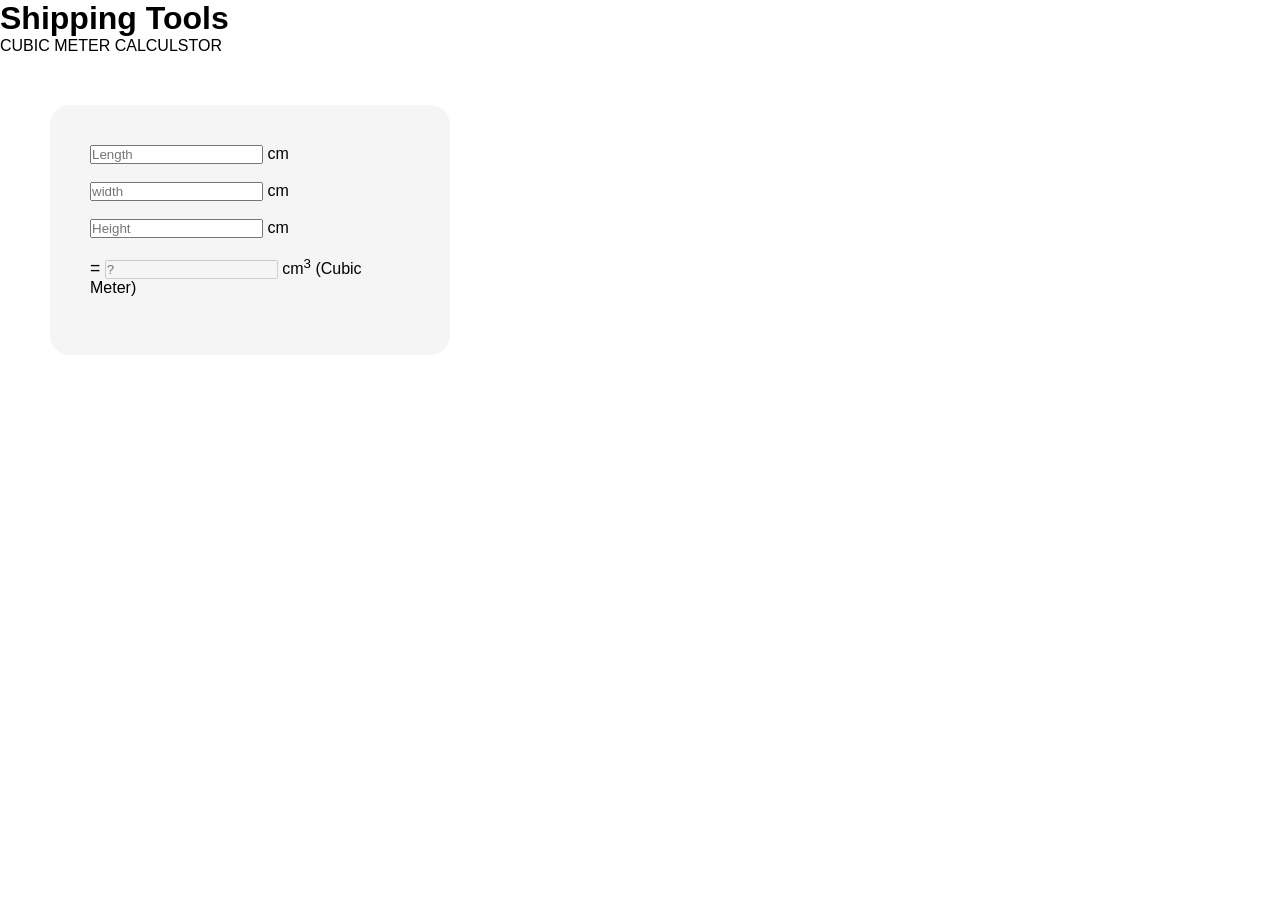
<file: index.html>
<!DOCTYPE html>
<html lang="en">
<head>
    <meta charset="UTF-8">
    <meta name="viewport" content="width=device-width, initial-scale=1.0">
    <title>Shipping Tools</title>
    <link rel="stylesheet" href="shippingtool.css">
</head>
<body>
    <h1>Shipping Tools</h1>
    <div id="title">CUBIC METER CALCULSTOR</div>

    <form id="form1">
        <input id="length" type="number" placeholder="Length" required>
        <label for="length">cm</label><br><br>

         <input id="width" type="number" placeholder="width" required>
        <label for="width">cm</label><br><br>

         <input id="height" type="number" placeholder="Height" required>
        <label for="height">cm</label><br><br>

                <button type="submit">=</button>

        <input id="result" placeholder="?" disabled>
        <label for="result">cm<sup>3</sup> (Cubic Meter)</label><br><br>
    </form>

    <form id="landing-price-form" onsubmit="submitForm2(event)">
        <label for="price">Price of Goods(N)</label>
        <input type="number" id="price" step="any" placeholder="price of Goods" required>
        <br><br>

        <label for="shipping-fee">Shipping Fee ($)</label>
        <input type="number" step="any" id="shipping-fee" placeholder="Shipping Fee" required>
        <br><br>

         <label for="weight">Weigh(kg)</label>
        <input type="number" step="any" id="weight" placeholder="Weight" required>
        <br><br>

         <label for="clearing">Clearing Fee(N)</label>
        <input type="number" step="any" id="clearing-fee" placeholder="Clearing Fee" required>
        <br><br>

        <label for="exchange-fee">Exchange Rate</label>
        <input type="number" step="any" id="exchange-fee" placeholder="Exchange Rate" required>
        <br><br>

        <button type="submit" id="calculate-btn">CALCULATE</button>

    </form>

           <div id="display"></div>

    <script src="shippingtool.js"></script>
</body>
</html>
</file>
<file: shippingtool.css>
/* #results-heading{
    color:teal;
} */


*{
    padding: 0;
    margin: 0;
    box-sizing: border-box;
}

body{
    font-size: 16px;
    font-family: 'Segoe UI', Tahoma, Geneva, Verdana, sans-serif;
}

#button-container{
    width: 80%;
    margin: 50px auto;
    display: flex;
    justify-content: space-between;
}

button{
    border: none;
    background: none;
    font-size: 1.1rem;
}

#button-container :first-child{
    color: teal;
}

title-div{
    text-align: center;
    background: teal;
    width: 350px;
    margin: 50px auto;
    padding:  20px;
    color: white;
    font-weight: bold;
    font-size: 1.2rem;
}

#form-container{
    display: flex;
    gap: 50px;
    justify-content: center;
    align-items: center;
}

form{
    background: whitesmoke;
    width: 400px;
    margin: auto;
    padding: 40px;
    margin: 50px;
    border-radius: 20px;
    justify-self: center;
}

form1{
    input{
        margin: 10px 0;
    }

    #equals-btn{
        padding: 0 10px;
        border: none;
        background: teal;
        color: white;
        font-size: 2.5rem;
        font-weight: bold;
        border-radius: 5px;
    }
}

#landing-price-form{
    display: none;

    #calculate-btn{
        background-color: teal;
        color: white;
        font-weight: bold;
        border: none;
        padding: 10px 20px;
    }
}
</file>
